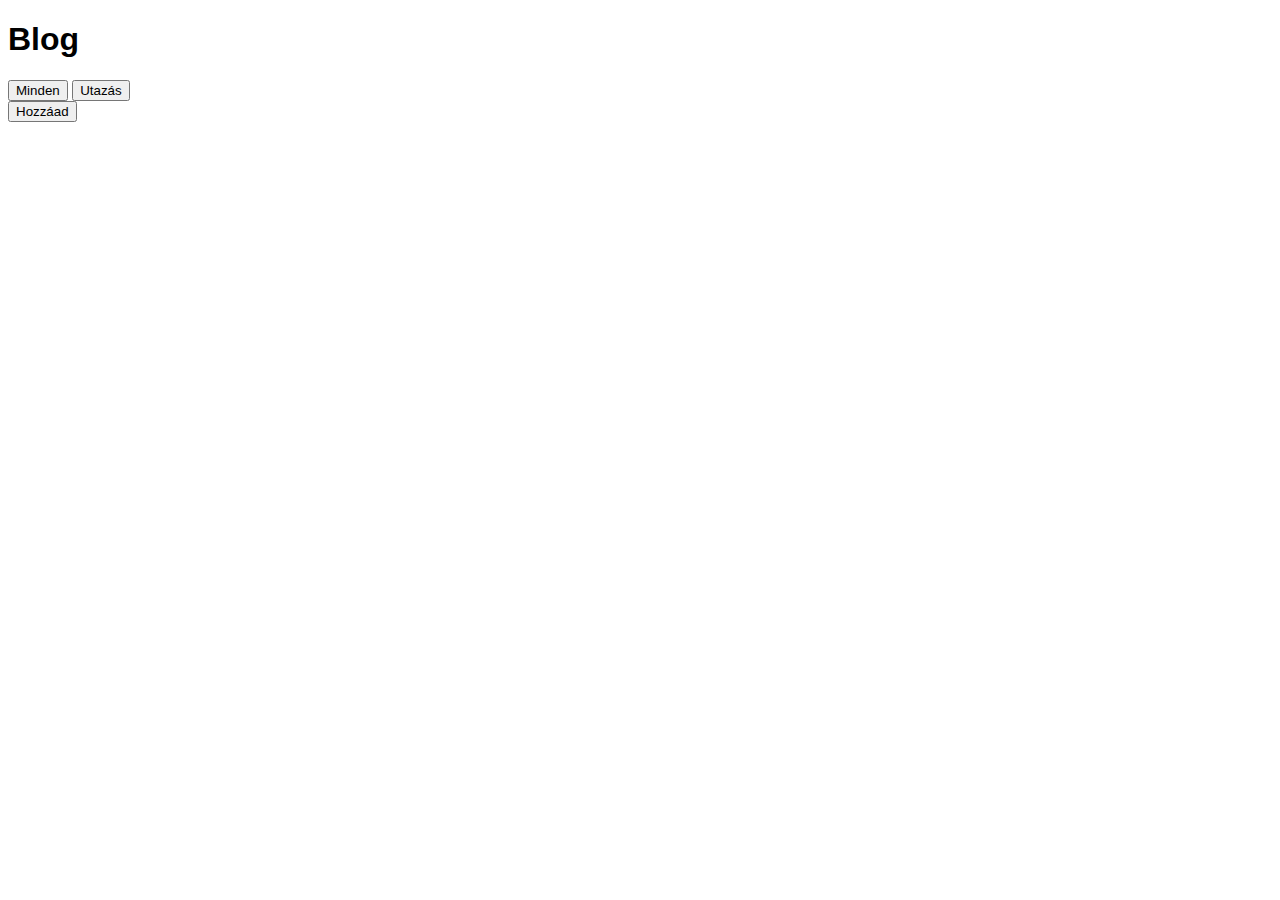
<file: Backup/20240324/frontend/index.html>
<!DOCTYPE html>
<html>
<head>
    <meta charset="utf-8">
    <title>Random blog</title>
    <link rel="stylesheet" href="style.css">
    <script src="script.js"></script>
</head>
<body onload="list();">
    <h1>Blog</h1>
    <div class="nav">
        <button onclick="list()">Minden</button>
        <button onclick="list('Utazás')">Utazás</button>

        <br>
        <a href="addTopic.html"><button>Hozzáad</button></a>
    </div>
    <div id="message"></div>
</body>
</html>
</file>
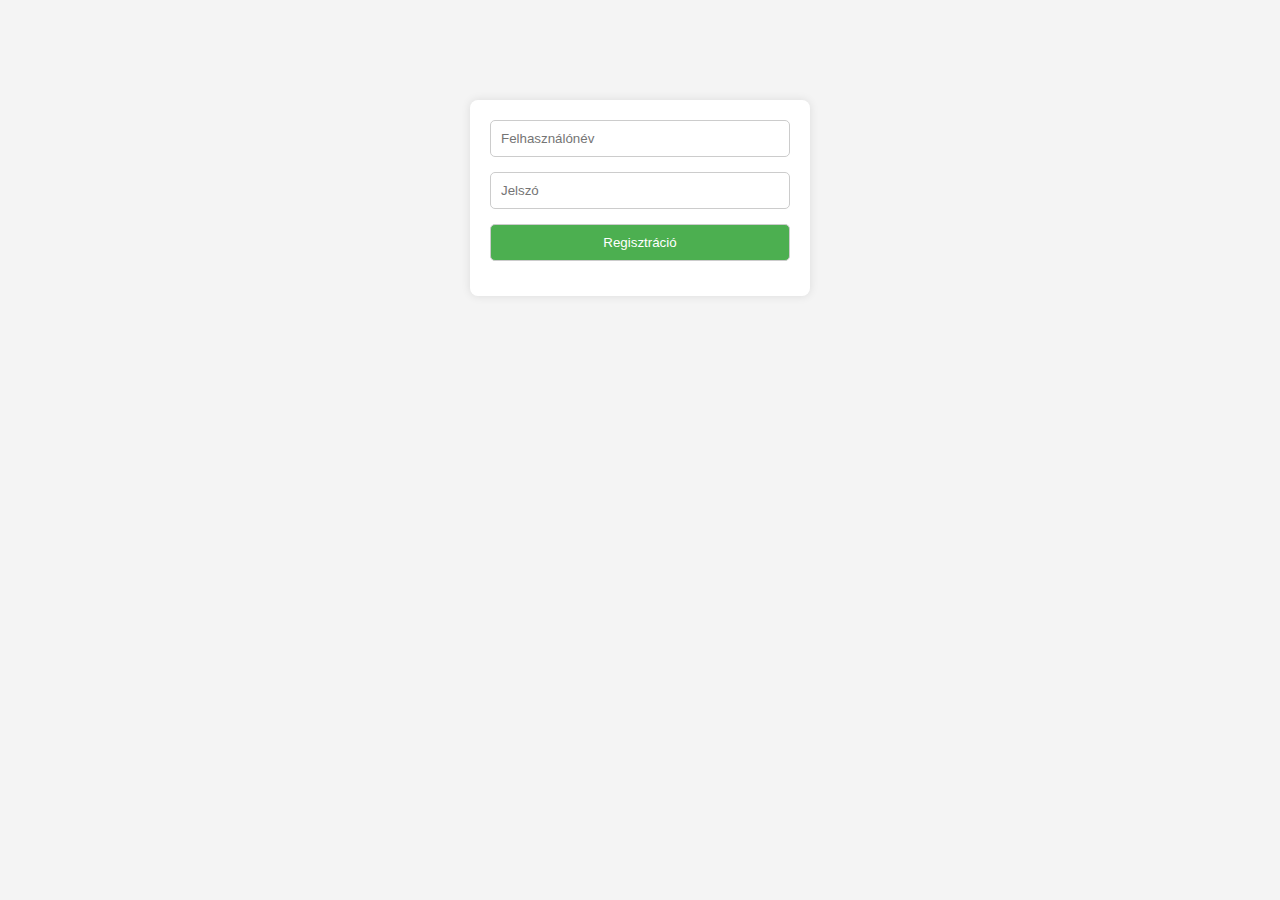
<file: register.html>
<!DOCTYPE html>
<html lang="hu">
<head>
    <meta charset="UTF-8">
    <meta name="viewport" content="width=device-width, initial-scale=1.0">
    <title>Regisztráció</title>
    <style>
        body {
            font-family: Arial, sans-serif;
            background-color: #f4f4f4;
            text-align: center;
            margin-top: 100px;
        }
        .register-box {
            width: 300px;
            margin: 0 auto;
            background-color: #fff;
            padding: 20px;
            border-radius: 8px;
            box-shadow: 0 0 10px rgba(0, 0, 0, 0.1);
        }
        input[type="text"],
        input[type="password"],
        input[type="submit"] {
            width: 100%;
            padding: 10px;
            margin-bottom: 15px;
            border: 1px solid #ccc;
            border-radius: 5px;
            box-sizing: border-box;
        }
        input[type="submit"] {
            background-color: #4caf50;
            color: #fff;
            cursor: pointer;
        }
        input[type="submit"]:hover {
            background-color: #45a049;
        }
    </style>
</head>
<body>
    <div class="register-box">
        <form action="#" method="post">
            <input type="text" name="username" placeholder="Felhasználónév" required>
            <br>
            <input type="password" name="password" placeholder="Jelszó" required>
            <br>
            <input type="submit" value="Regisztráció">
        </form>
    </div>
</body>
</html>
</file>
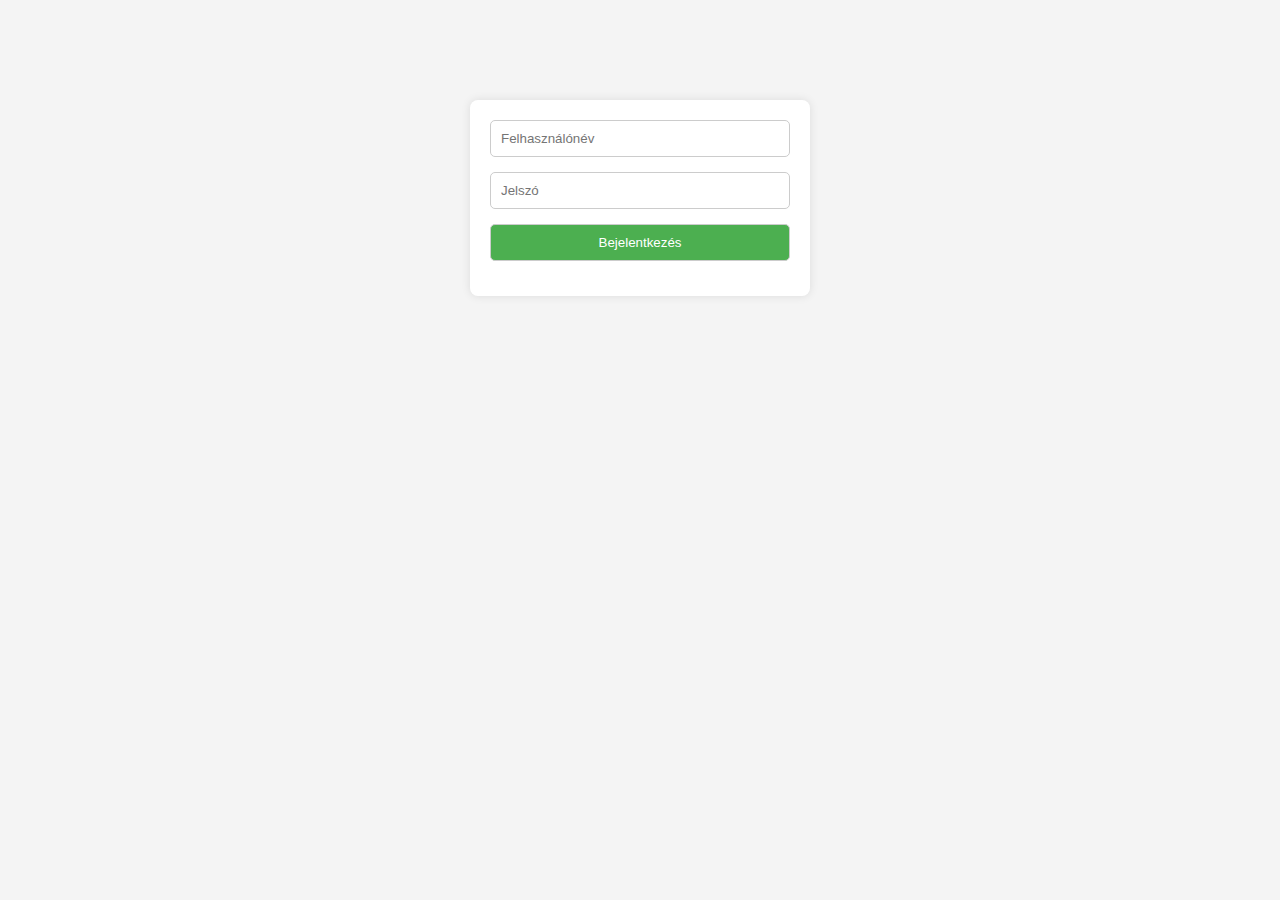
<file: frontend/addTopic.html>
<!DOCTYPE html>
<html>
<head>
    <meta charset="utf-8">
    <title>Random blog | Add topic</title>
    <link rel="stylesheet" href="style.css">
    <script src="addTopic.js"></script>
    <script src="script.js"></script>
</head>
<body onload="categoryList()">
    <h1>Blog</h1>
    <div class="nav">
        <a href="index.html"><button>Vissza</button></a>
    </div>
    <div id="message">
        <label>Cím: <input type="text" name="" id="cim"><br>
        <label>Kategória: <select name="category" id="category" ></select><br>
        <label>Leírás: <input type="text" name="" id="szoveg"><br>
            <button onclick="hozzaad()">Hozzáad</button>
    </div>
</body>
</html>
</file>
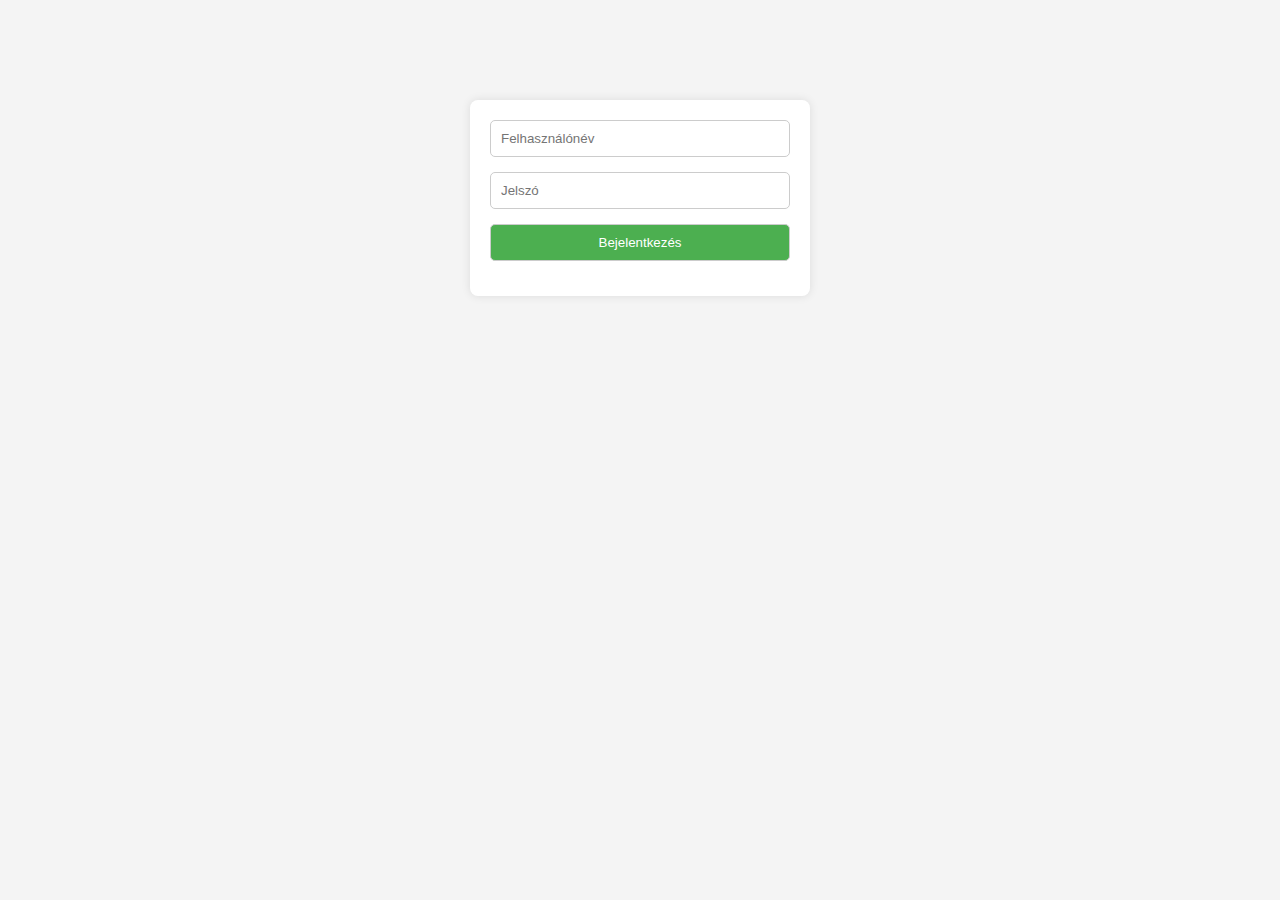
<file: frontend/login.html>
<!DOCTYPE html>
<html lang="hu">
<head>
    <meta charset="UTF-8">
    <meta name="viewport" content="width=device-width, initial-scale=1.0">
    <title>Bejelentkezés</title>
    <style>
        body {
            font-family: Arial, sans-serif;
            background-color: #f4f4f4;
            text-align: center;
            margin-top: 100px;
        }
        .login-box {
            width: 300px;
            margin: 0 auto;
            background-color: #fff;
            padding: 20px;
            border-radius: 8px;
            box-shadow: 0 0 10px rgba(0, 0, 0, 0.1);
        }
        input[type="text"],
        input[type="password"],
        input[type="submit"] {
            width: 100%;
            padding: 10px;
            margin-bottom: 15px;
            border: 1px solid #ccc;
            border-radius: 5px;
            box-sizing: border-box;
        }
        input[type="submit"] {
            background-color: #4caf50;
            color: #fff;
            cursor: pointer;
        }
        input[type="submit"]:hover {
            background-color: #45a049;
        }
        .register-link {
            display: block;
            margin-top: 10px;
            text-decoration: none;
            color: #4caf50;
        }
    </style>
</head>
<body onload="sessionStorage.clear();">
    <div class="login-box">
        <form id="loginForm" method="post">
            <input type="text" id="username" name="username" placeholder="Felhasználónév" required>
            <br>
            <input type="password" id="password" name="password" placeholder="Jelszó" required>
            <br>
            <input type="submit" value="Bejelentkezés">
        </form>
    </div>

    <!-- <script>
        document.getElementById("loginForm").addEventListener("submit", function(event) {
            var username = document.getElementById("username").value;
            var password = document.getElementById("password").value;

            let user = {
                "username" : username,
                "password" : password
            }

            fetch('http://localhost:5000/auth', {
            method: 'POST',
            headers: {
                'Content-Type': 'application/json',
            },
            body: JSON.stringify(user),
            })
            .then(response => console.log(response))
            .then(data => console.log(data))
            .catch((error) => console.error('Hiba:', error));
            event.preventDefault(); 
            });
           
    </script> -->

    
<script src="https://code.jquery.com/jquery-3.6.0.min.js"></script>
<script>
    $(document).ready(function() {
        $("#loginForm").submit(function(event) {
            event.preventDefault(); 

            var username = $("#username").val();
            var password = $("#password").val();

            $.ajax({
                url: "http://localhost:5000/auth",
                type: "POST",
                contentType: "application/json",
                data: JSON.stringify({ "username": username, "password": password }),
                success: function(response) {
                    if (response != "-1"){
                        if (setCookie(response) == "ok"){
                            let lastname = sessionStorage.getItem("id");
                            window.location.href = './index.html';
                        }
                    } else {
                        sessionStorage.clear();
                        alert("Hibás adatok!");
                    }
                   
                },
                error: function(xhr, status, error) {
                    alert(response);
                }
            });
        });
    });

    function setCookie(id){
        sessionStorage.clear();
        sessionStorage.setItem("id", id);
        return "ok"
    }
</script>
</body>
</html>
</file>
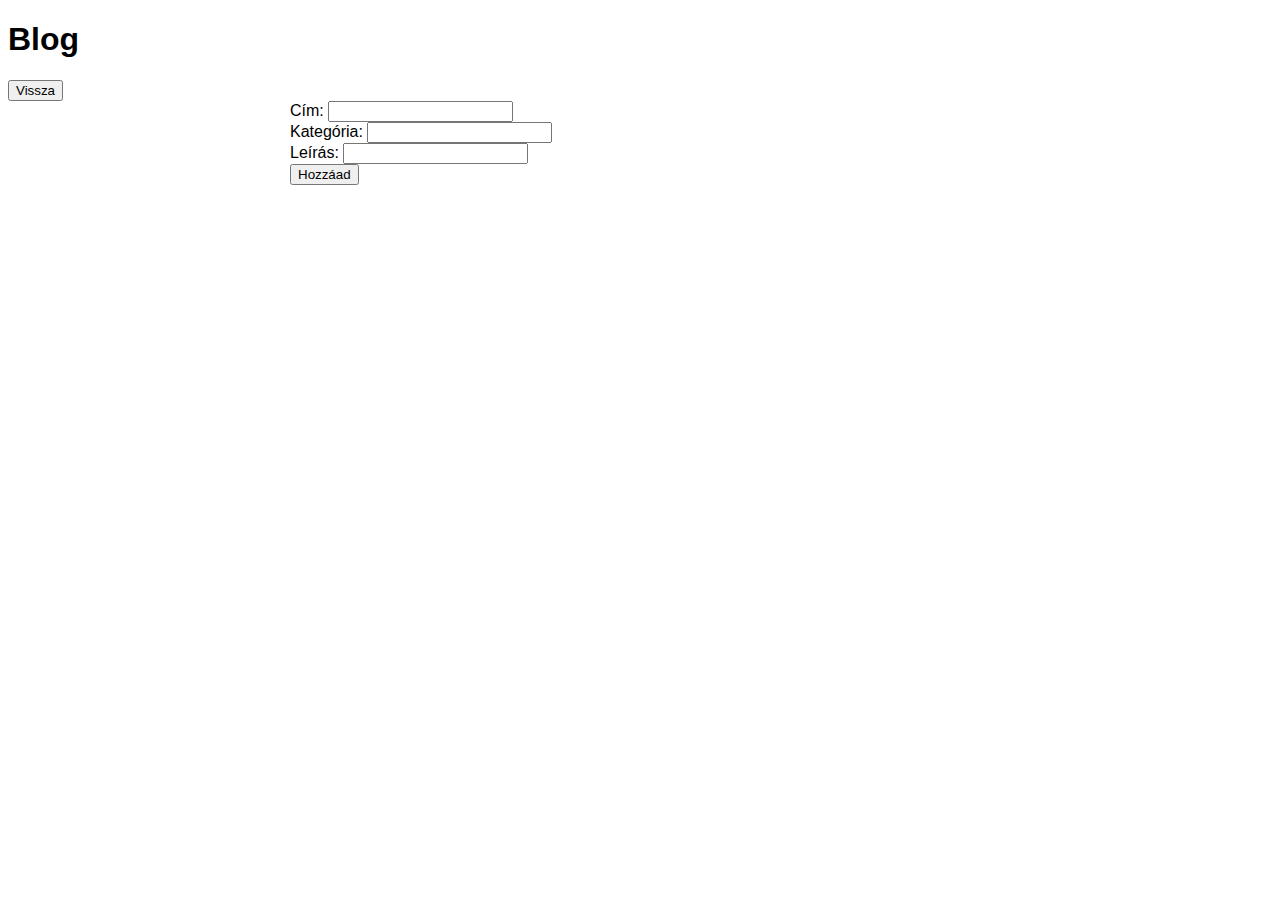
<file: Backup/20240324/frontend/addTopic.html>
<!DOCTYPE html>
<html>
<head>
    <meta charset="utf-8">
    <title>Random blog | Add topic</title>
    <link rel="stylesheet" href="style.css">
    <script src="addTopic.js"></script>
</head>
<body>
    <h1>Blog</h1>
    <div class="nav">
        <a href="index.html"><button>Vissza</button></a>
    </div>
    <div id="message">
        <label>Cím: <input type="text" name="" id="cim"><br>
        <label>Kategória: <input type="text" name="" id="type_id"><br>
        <label>Leírás: <input type="text" name="" id="szoveg"><br>
            <button onclick="hozzaad()">Hozzáad</button>
    </div>
</body>
</html>
</file>
<file: Backup/20240324/frontend/style.css>
body {
    font-family: Arial, sans-serif;
}
#message {
    width: 700px;
    margin-left: auto;
    margin-right: auto;
}
</file>
<file: frontend/style.css>
body {
    font-family: Arial, sans-serif;
}
#message {
    width: 700px;
    margin-left: auto;
    margin-right: auto;
}
.hozzaszolasok{
    width: 500px;
    margin-left: auto;
    margin-right: auto; 
    border: 1px solid black;
    background-color: rgb(189, 224, 255);
    padding: 5px;
}
</file>
